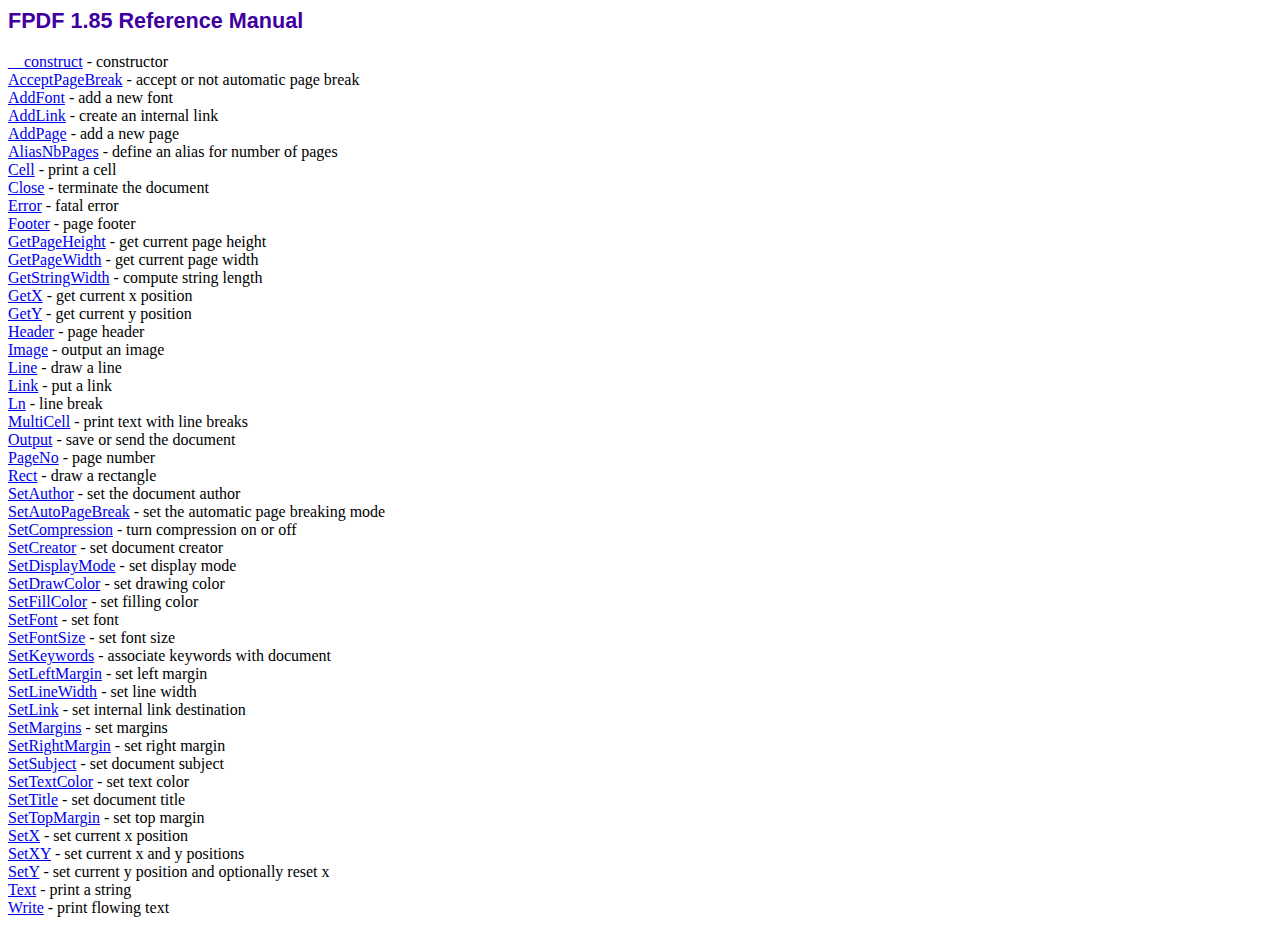
<file: fpdf/doc/index.htm>
<!DOCTYPE html PUBLIC "-//W3C//DTD HTML 4.01 Transitional//EN">
<html>
<head>
<meta http-equiv="Content-Type" content="text/html; charset=ISO-8859-1">
<title>FPDF 1.85 Reference Manual</title>
<link type="text/css" rel="stylesheet" href="../fpdf.css">
</head>
<body>
<h1>FPDF 1.85 Reference Manual</h1>
<a href="__construct.htm">__construct</a> - constructor<br>
<a href="acceptpagebreak.htm">AcceptPageBreak</a> - accept or not automatic page break<br>
<a href="addfont.htm">AddFont</a> - add a new font<br>
<a href="addlink.htm">AddLink</a> - create an internal link<br>
<a href="addpage.htm">AddPage</a> - add a new page<br>
<a href="aliasnbpages.htm">AliasNbPages</a> - define an alias for number of pages<br>
<a href="cell.htm">Cell</a> - print a cell<br>
<a href="close.htm">Close</a> - terminate the document<br>
<a href="error.htm">Error</a> - fatal error<br>
<a href="footer.htm">Footer</a> - page footer<br>
<a href="getpageheight.htm">GetPageHeight</a> - get current page height<br>
<a href="getpagewidth.htm">GetPageWidth</a> - get current page width<br>
<a href="getstringwidth.htm">GetStringWidth</a> - compute string length<br>
<a href="getx.htm">GetX</a> - get current x position<br>
<a href="gety.htm">GetY</a> - get current y position<br>
<a href="header.htm">Header</a> - page header<br>
<a href="image.htm">Image</a> - output an image<br>
<a href="line.htm">Line</a> - draw a line<br>
<a href="link.htm">Link</a> - put a link<br>
<a href="ln.htm">Ln</a> - line break<br>
<a href="multicell.htm">MultiCell</a> - print text with line breaks<br>
<a href="output.htm">Output</a> - save or send the document<br>
<a href="pageno.htm">PageNo</a> - page number<br>
<a href="rect.htm">Rect</a> - draw a rectangle<br>
<a href="setauthor.htm">SetAuthor</a> - set the document author<br>
<a href="setautopagebreak.htm">SetAutoPageBreak</a> - set the automatic page breaking mode<br>
<a href="setcompression.htm">SetCompression</a> - turn compression on or off<br>
<a href="setcreator.htm">SetCreator</a> - set document creator<br>
<a href="setdisplaymode.htm">SetDisplayMode</a> - set display mode<br>
<a href="setdrawcolor.htm">SetDrawColor</a> - set drawing color<br>
<a href="setfillcolor.htm">SetFillColor</a> - set filling color<br>
<a href="setfont.htm">SetFont</a> - set font<br>
<a href="setfontsize.htm">SetFontSize</a> - set font size<br>
<a href="setkeywords.htm">SetKeywords</a> - associate keywords with document<br>
<a href="setleftmargin.htm">SetLeftMargin</a> - set left margin<br>
<a href="setlinewidth.htm">SetLineWidth</a> - set line width<br>
<a href="setlink.htm">SetLink</a> - set internal link destination<br>
<a href="setmargins.htm">SetMargins</a> - set margins<br>
<a href="setrightmargin.htm">SetRightMargin</a> - set right margin<br>
<a href="setsubject.htm">SetSubject</a> - set document subject<br>
<a href="settextcolor.htm">SetTextColor</a> - set text color<br>
<a href="settitle.htm">SetTitle</a> - set document title<br>
<a href="settopmargin.htm">SetTopMargin</a> - set top margin<br>
<a href="setx.htm">SetX</a> - set current x position<br>
<a href="setxy.htm">SetXY</a> - set current x and y positions<br>
<a href="sety.htm">SetY</a> - set current y position and optionally reset x<br>
<a href="text.htm">Text</a> - print a string<br>
<a href="write.htm">Write</a> - print flowing text<br>
</body>
</html>
</file>
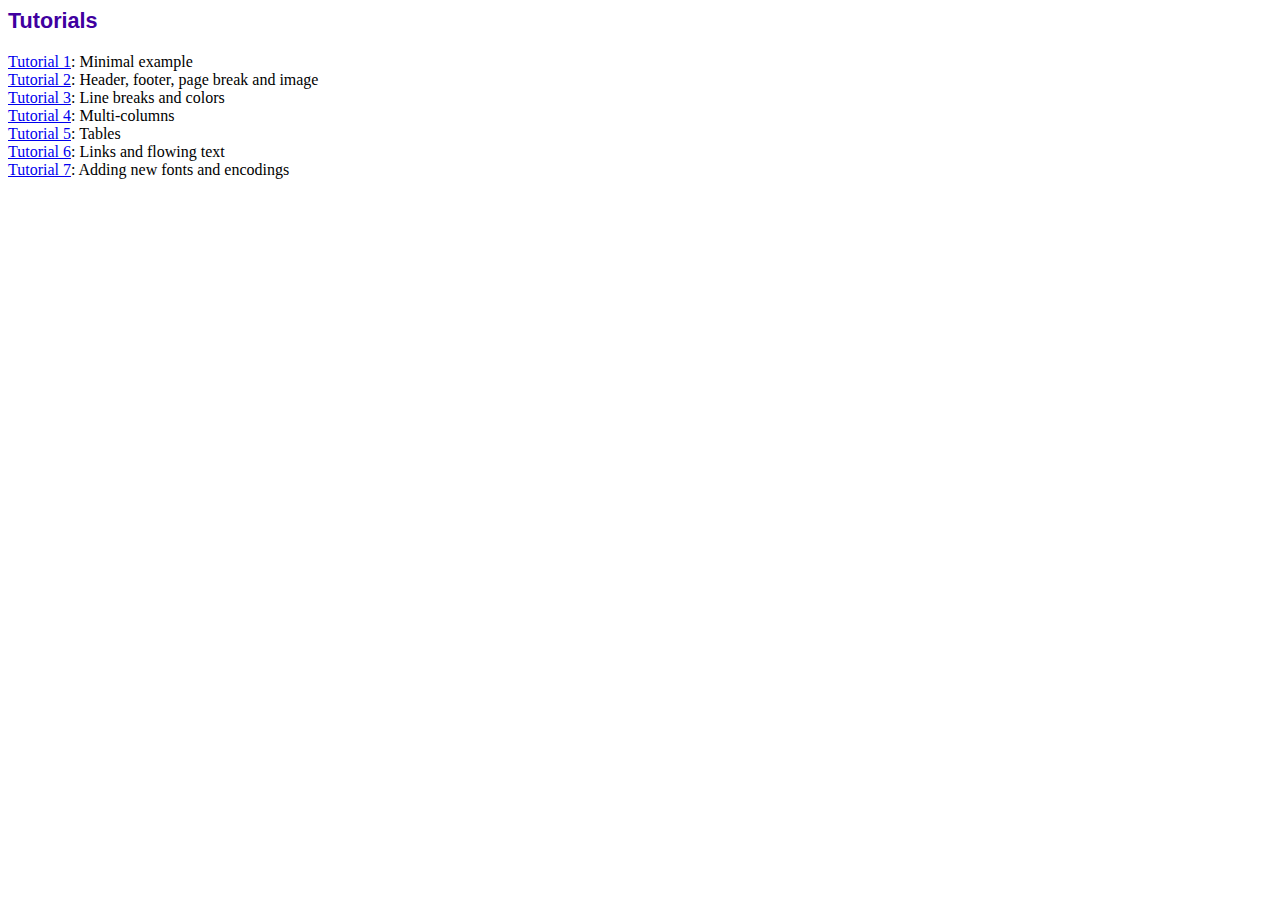
<file: fpdf/tutorial/index.htm>
<!DOCTYPE html PUBLIC "-//W3C//DTD HTML 4.01 Transitional//EN">
<html>
<head>
<meta http-equiv="Content-Type" content="text/html; charset=ISO-8859-1">
<title>Tutorials</title>
<link type="text/css" rel="stylesheet" href="../fpdf.css">
</head>
<body>
<h1>Tutorials</h1>
<ul style="list-style-type:none; margin-left:0; padding-left:0">
<li><a href="tuto1.htm">Tutorial 1</a>: Minimal example</li>
<li><a href="tuto2.htm">Tutorial 2</a>: Header, footer, page break and image</li>
<li><a href="tuto3.htm">Tutorial 3</a>: Line breaks and colors</li>
<li><a href="tuto4.htm">Tutorial 4</a>: Multi-columns</li>
<li><a href="tuto5.htm">Tutorial 5</a>: Tables</li>
<li><a href="tuto6.htm">Tutorial 6</a>: Links and flowing text</li>
<li><a href="tuto7.htm">Tutorial 7</a>: Adding new fonts and encodings</li>
</ul>
</body>
</html>
</file>
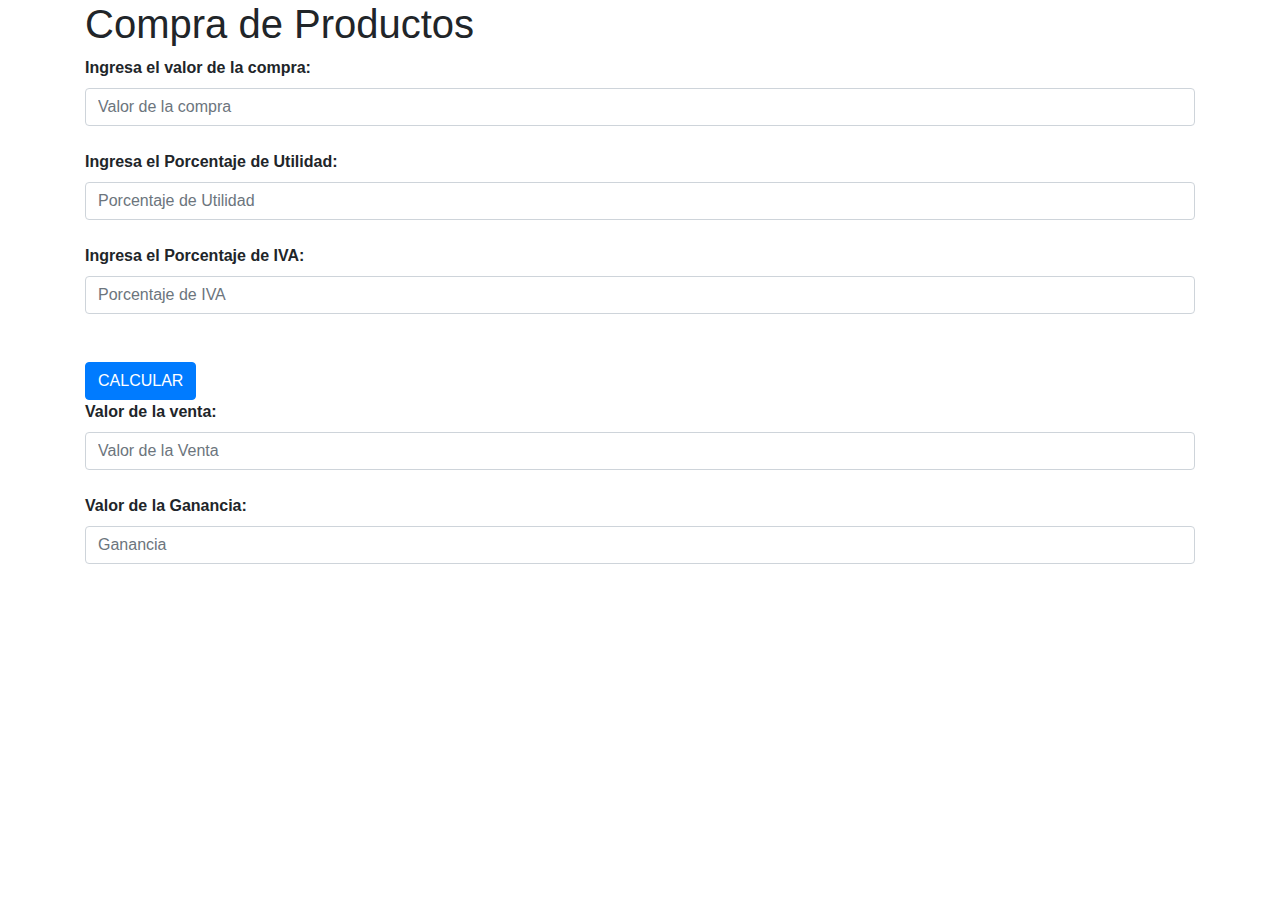
<file: compras.html>
<!DOCTYPE html>
<html lang="es">
<head>
  <title>Compra de Productos</title>
  <meta charset="utf-8">
  <meta name="viewport" content="width=device-width, initial-scale=1">
  <link rel="stylesheet" href="https://maxcdn.bootstrapcdn.com/bootstrap/4.3.1/css/bootstrap.min.css">
  <script src="https://ajax.googleapis.com/ajax/libs/jquery/3.3.1/jquery.min.js"></script>
  <script src="https://cdnjs.cloudflare.com/ajax/libs/popper.js/1.14.7/umd/popper.min.js"></script>
  <script src="https://maxcdn.bootstrapcdn.com/bootstrap/4.3.1/js/bootstrap.min.js"></script>
</head>

<div class="container">
	
	<h1>Compra de Productos</h1>

<script>

function calcular(){
    
    var a = document.cp.a.value;
    var b = document.cp.b.value;
    var c = document.cp.c.value;
    var x = document.cp.d.value;
    var y = document.cp.e.value;

    x=(parseFloat(a)*(parseFloat(b)/100))+(parseFloat(a)*(parseFloat(c)/100))+parseFloat(a);
    document.cp.d.value=x;

	y=parseFloat(a)*(parseFloat(b)/100);
    document.cp.e.value=y;
}
</script> 

<form name="cp" action="script.html" method="POST">
    <div class="form-group">
    	
    <b><label for="valor">Ingresa el valor de la compra:</label></b>
    <input type="text" class="form-control" id="a" placeholder="Valor de la compra" name="a">
    <br>

    <b><label for="porcentaje">Ingresa el Porcentaje de Utilidad:</label></b>
    <input type="text" class="form-control" id="b" placeholder="Porcentaje de Utilidad" name="b">
    <br>

    <b><label for="iva">Ingresa el Porcentaje de IVA:</label></b>
    <input type="text" class="form-control" id="c" placeholder="Porcentaje de IVA" name="c">
    <br><br>

	<input type="Button" name="" value="CALCULAR" onclick="calcular()" class="btn btn-primary">
	<br>

 	<b><label for="resultado">Valor de la venta:</label></b>
 	<input type="text" class="form-control" id="d" name="d" placeholder="Valor de la Venta">
	<br>

	<b><label for="resultado">Valor de la Ganancia:</label></b>
 	<input type="text" class="form-control" id="e" name="e" placeholder="Ganancia">

	</div>
  </form>
</div>
</body>
</html>
</file>
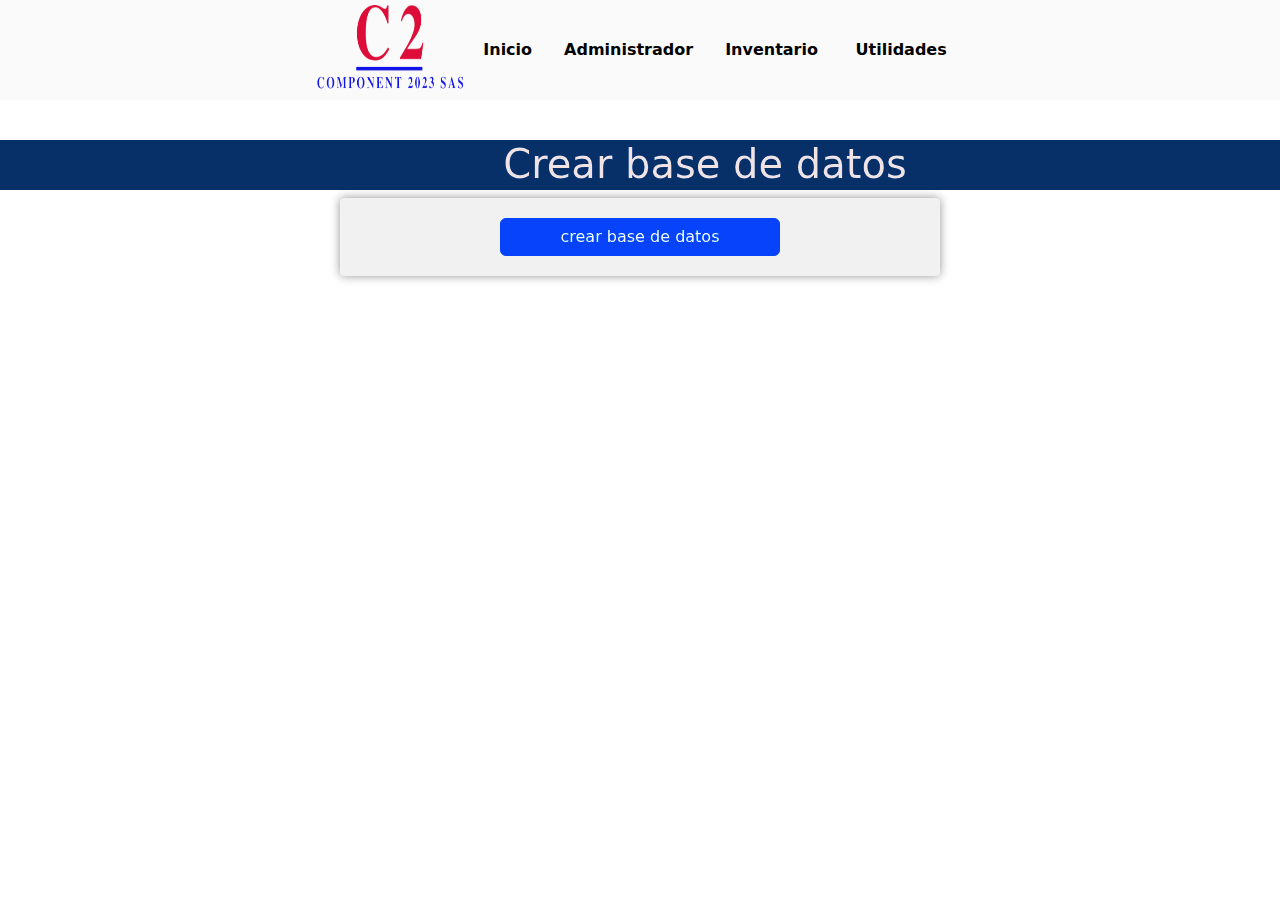
<file: crearBD.html>
<!DOCTYPE html>
<html lang="en">
<head>
    <meta charset="UTF-8">
    <meta name="viewport" content="width=device-width, initial-scale=1.0">
    <title>Crear base de datos</title>
    <link rel="Stylesheet" href="css/bootstrap.css" />
    <link rel="Stylesheet" href="css/estilos.css" />
</head>
<body>
<main id="hero">

     
      <div class="capa"></div>
  
      <nav>
        <ul class="menu">
          <img src="imagenes/logo.png" alt="Bootstrap" width="150" height="100" />

          <li><a href="Index.html"><strong>Inicio</strong></a></li>
    
          <li class="boton3"><a href="administrador.html"><strong>Administrador</strong></a>
            <div class="listadesplegable3">
              <a href="crearBD.php">Crear Base De Datos</a>
              <a href="creartabla.php">Crear Tabla</a>
              <a href="formulario_2.html">Generar reporte PDF</a>
              <a href="formulario_2.html">Generar Backup</a>
            </div>
          </li>
    
          <li class="boton3"><a href="inventario.html"><strong>Inventario</a>
            <div class="listadesplegable3">
              <a href="Consulta.php">Consultar</a>
              <a href="formulario_2.html">Formulario 2</a>
              <a href="formulario_3.html">Formulario 3</a>
              <a href="formulario_4.html">Formulario 4</a>
          </div>
          </li>
          
          <li><a href="utilidades.html"><strong>Utilidades</strong></a></li>


        </ul>
    </nav>
    <br>
    

    </main>
    <h1>Crear base de datos</h1>

<div class="container">

    <form method="POST">
          
    <div class="form-group d-grid gap-2 col-6 mx-auto">
      <a href="crearBD.php"  class="btn btn-primary" value="Crear base de datos">crear base de datos</a> 
    </div>
  </form>
  </div>
</body>
</html>
</file>
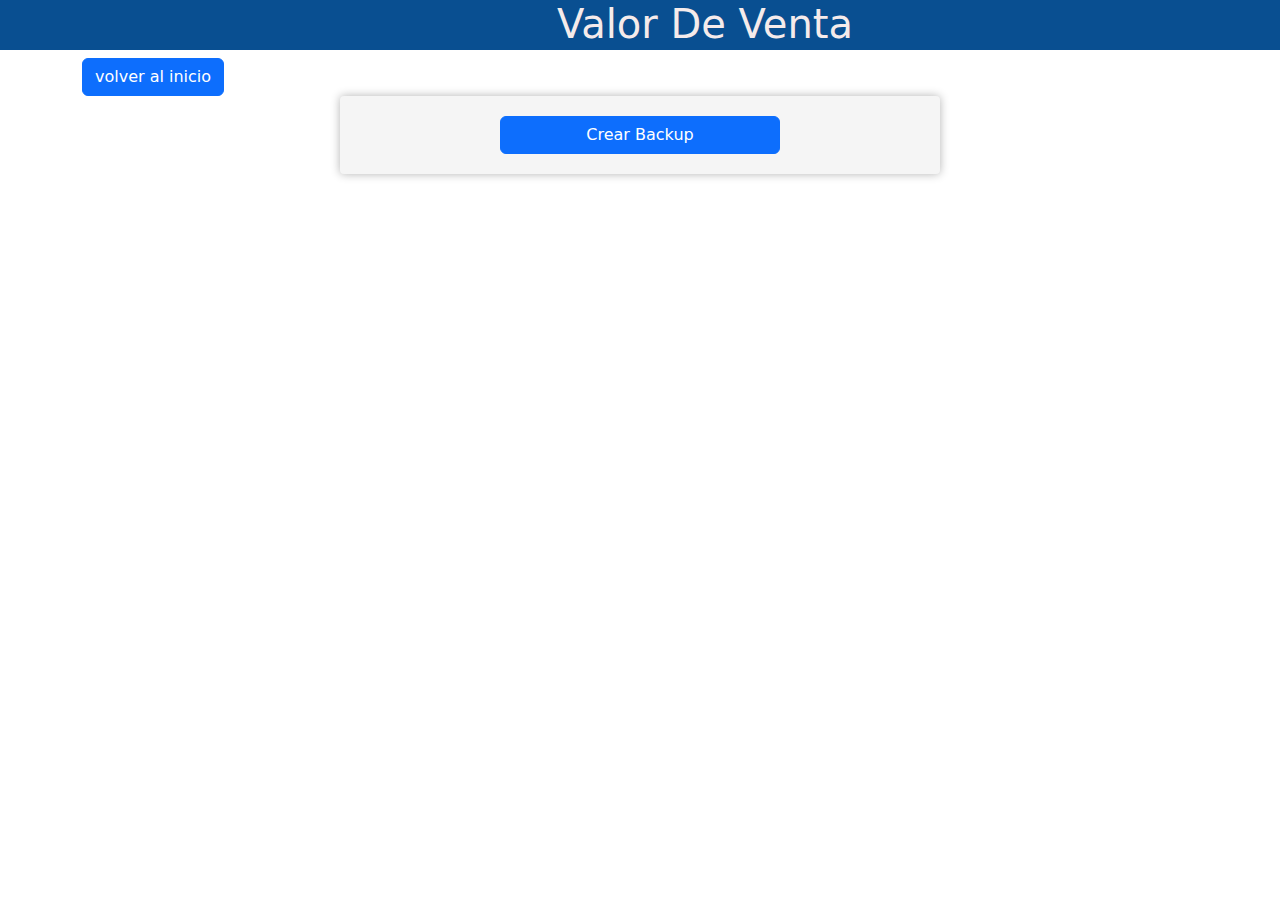
<file: generarBackup.html>
<!DOCTYPE html>
<html lang="es">
<head>
  <title>Generar Backup</title>
  <meta charset="utf-8">
  <meta name="viewport" content="width=device-width, initial-scale=1">
  <link rel="Stylesheet" href="css/bootstrap.css" />
  <link rel="Stylesheet" href="css/estilos.css" />
</head>
<body>
  
 
  <Center><h1>Valor De Venta</h1></Center>
  


  
  
  <div class="container">
    <a href="index.html" class="btn btn-primary">volver al inicio</a>
  <form >
        
  <div class="form-group d-grid gap-2 col-6 mx-auto">
    <a href="generarBackup.php" class="btn btn-primary">Crear Backup</a>
  </div>
</form>
</div>
</body>
</html>
</file>
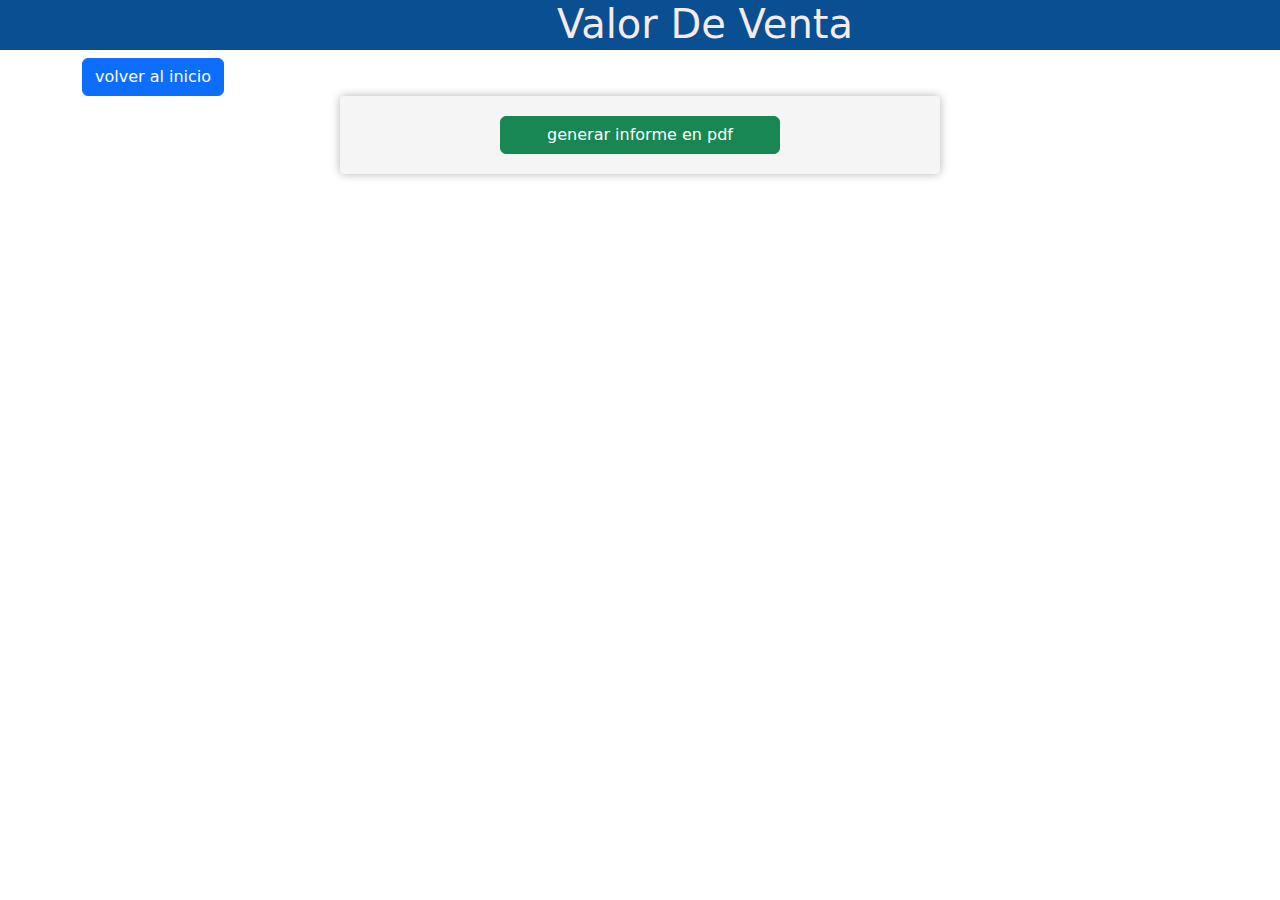
<file: generarPdf.html>
<!DOCTYPE html>
<html lang="es">
<head>
  <title>Fase4</title>
  <meta charset="utf-8">
  <meta name="viewport" content="width=device-width, initial-scale=1">
  <link rel="Stylesheet" href="css/bootstrap.css" />
  <link rel="Stylesheet" href="css/estilos.css" />
</head>
<body>
  
 
  <Center><h1>Valor De Venta</h1></Center>
  


  
  
  <div class="container">
    <a href="index.html" class="btn btn-primary">volver al inicio</a>
  <form >
        
  <div class="form-group d-grid gap-2 col-6 mx-auto">
    <a href="generarPdf.php" class="btn btn-success">generar informe en pdf</a>
  </div>
</form>
</div>
 
</body>
</html>
</file>
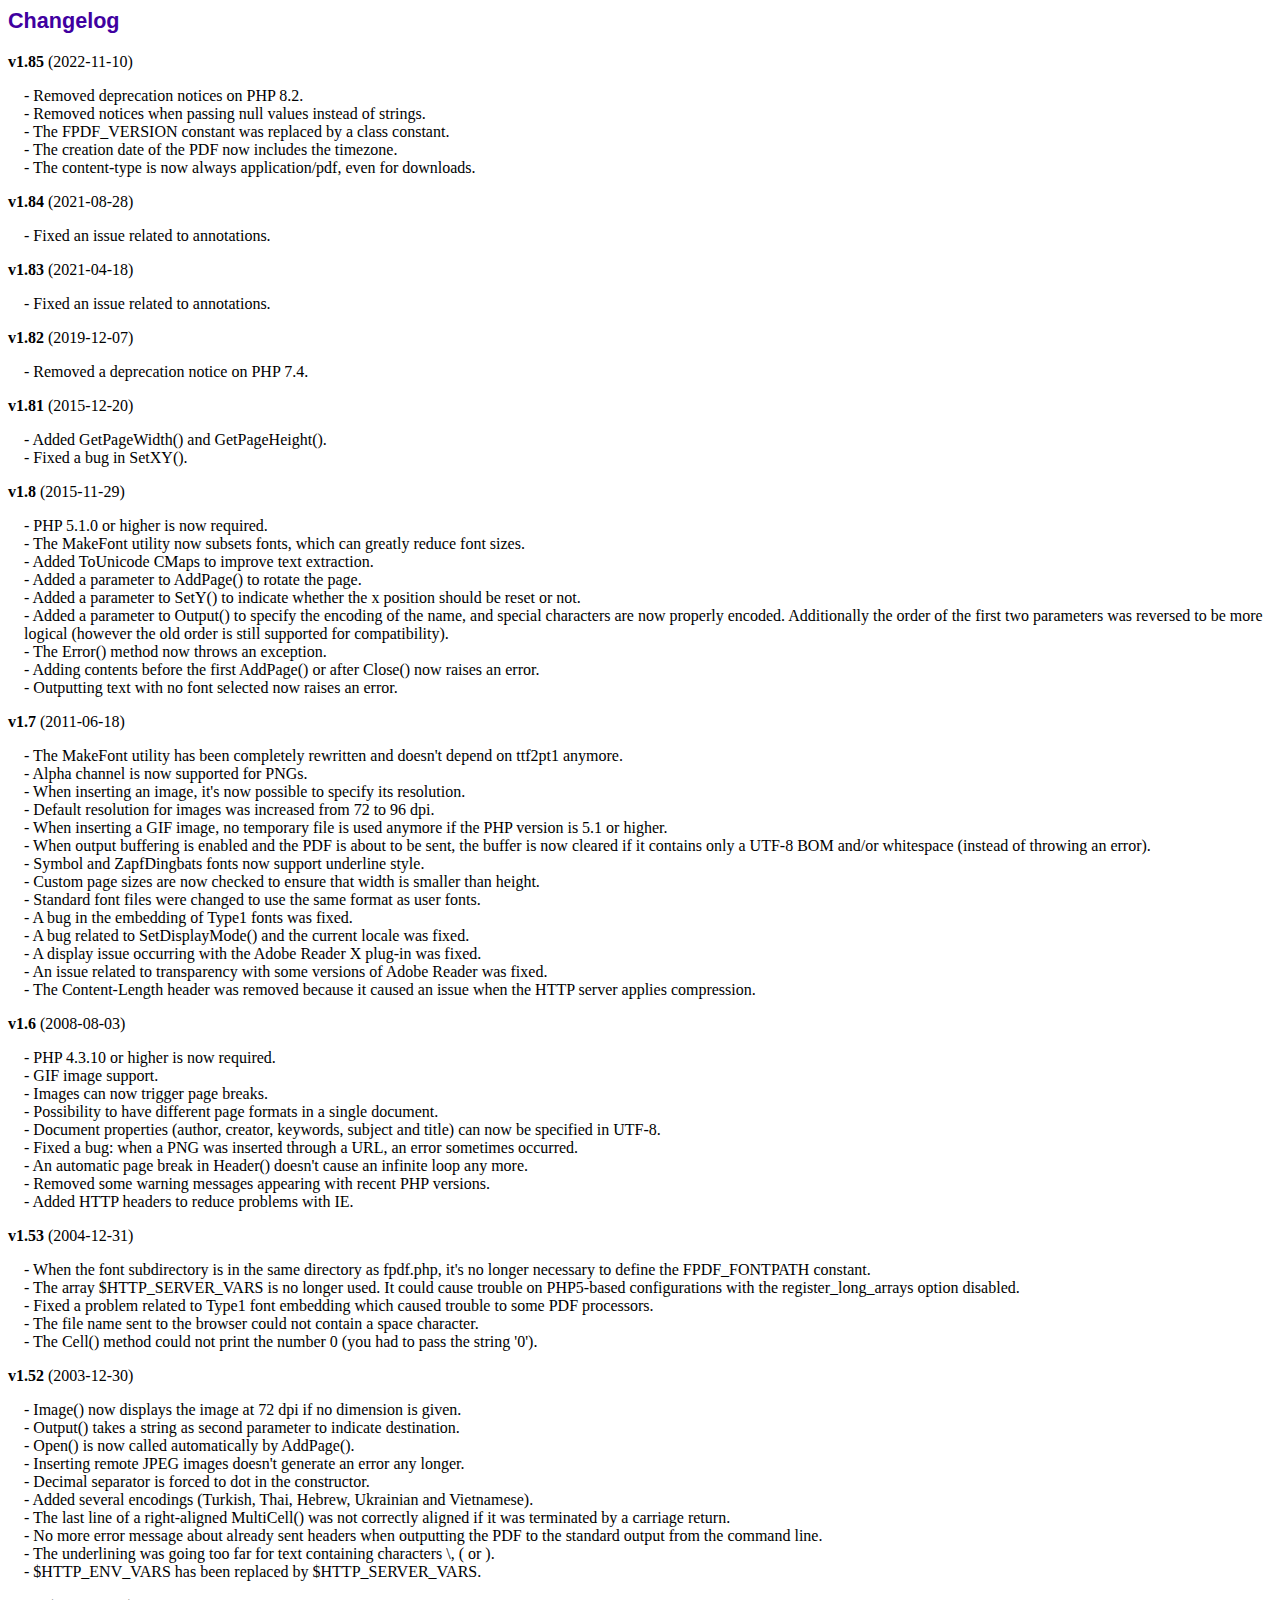
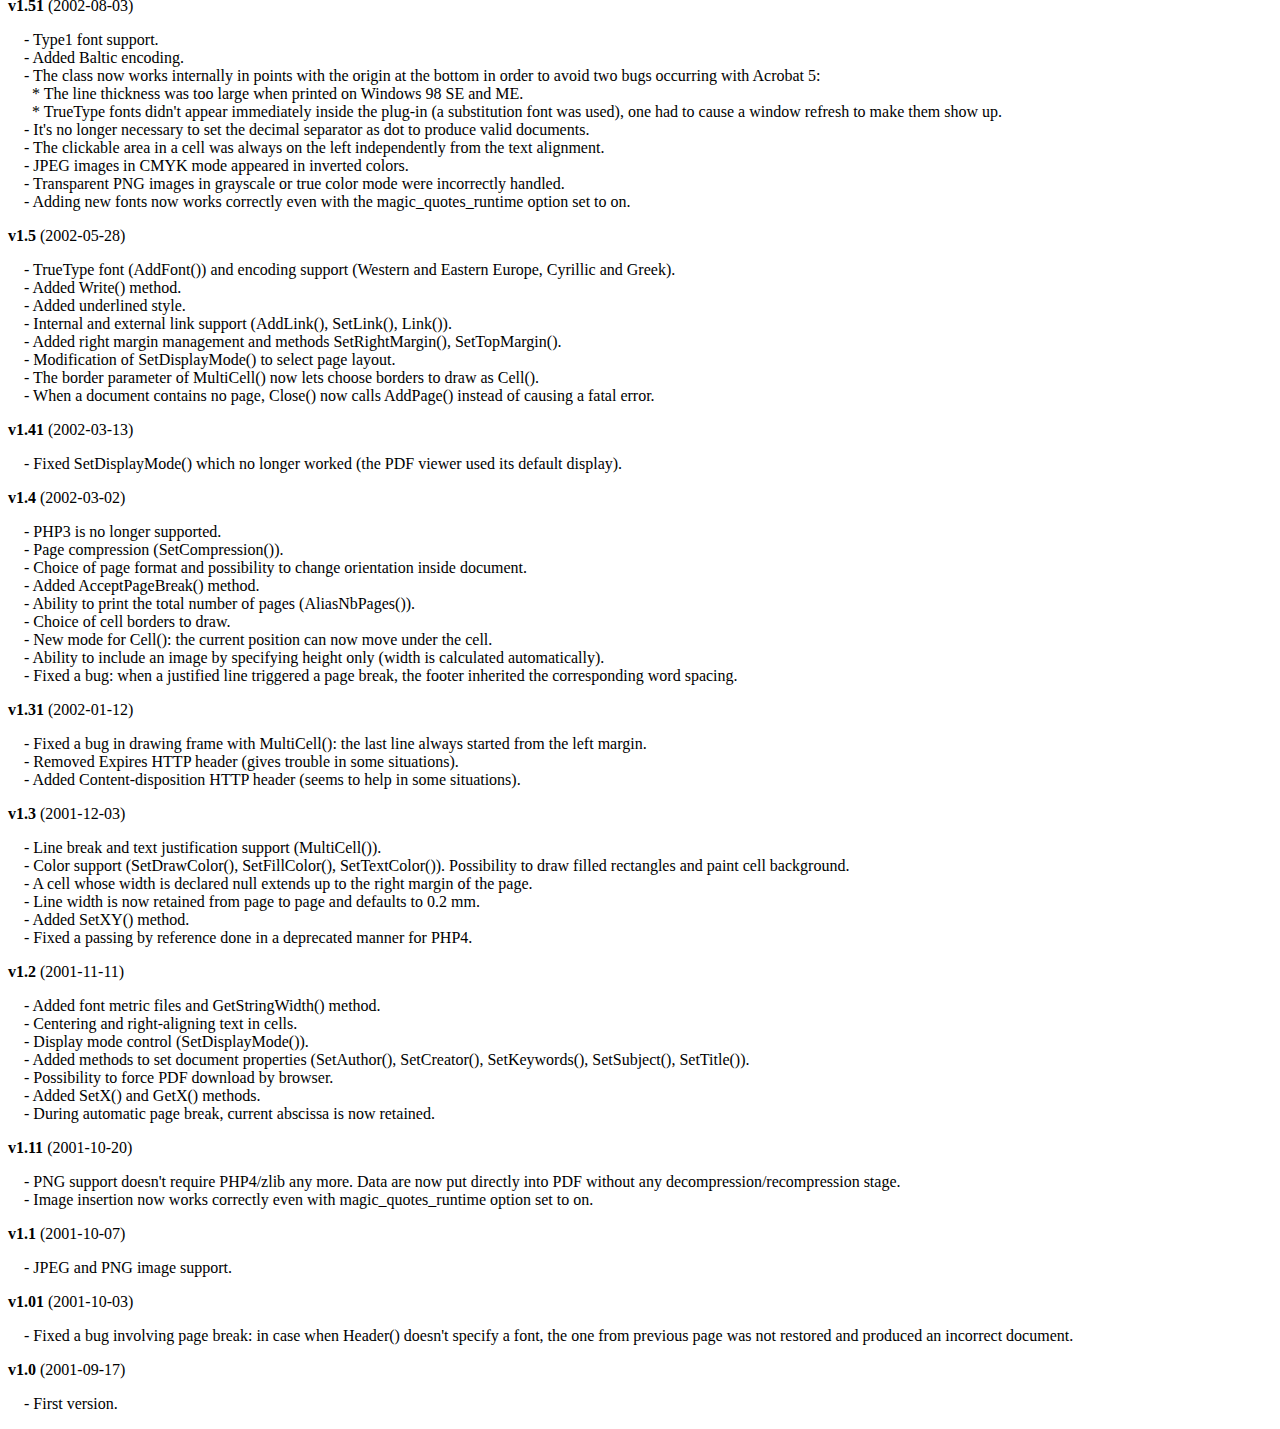
<file: fpdf/changelog.htm>
<!DOCTYPE html PUBLIC "-//W3C//DTD HTML 4.01 Transitional//EN">
<html>
<head>
<meta http-equiv="Content-Type" content="text/html; charset=ISO-8859-1">
<title>Changelog</title>
<link type="text/css" rel="stylesheet" href="fpdf.css">
<style type="text/css">
dd {margin:1em 0 1em 1em}
</style>
</head>
<body>
<h1>Changelog</h1>
<dl>
<dt><strong>v1.85</strong> (2022-11-10)</dt>
<dd>
- Removed deprecation notices on PHP 8.2.<br>
- Removed notices when passing null values instead of strings.<br>
- The FPDF_VERSION constant was replaced by a class constant.<br>
- The creation date of the PDF now includes the timezone.<br>
- The content-type is now always application/pdf, even for downloads.<br>
</dd>
<dt><strong>v1.84</strong> (2021-08-28)</dt>
<dd>
- Fixed an issue related to annotations.<br>
</dd>
<dt><strong>v1.83</strong> (2021-04-18)</dt>
<dd>
- Fixed an issue related to annotations.<br>
</dd>
<dt><strong>v1.82</strong> (2019-12-07)</dt>
<dd>
- Removed a deprecation notice on PHP 7.4.<br>
</dd>
<dt><strong>v1.81</strong> (2015-12-20)</dt>
<dd>
- Added GetPageWidth() and GetPageHeight().<br>
- Fixed a bug in SetXY().<br>
</dd>
<dt><strong>v1.8</strong> (2015-11-29)</dt>
<dd>
- PHP 5.1.0 or higher is now required.<br>
- The MakeFont utility now subsets fonts, which can greatly reduce font sizes.<br>
- Added ToUnicode CMaps to improve text extraction.<br>
- Added a parameter to AddPage() to rotate the page.<br>
- Added a parameter to SetY() to indicate whether the x position should be reset or not.<br>
- Added a parameter to Output() to specify the encoding of the name, and special characters are now properly encoded. Additionally the order of the first two parameters was reversed to be more logical (however the old order is still supported for compatibility).<br>
- The Error() method now throws an exception.<br>
- Adding contents before the first AddPage() or after Close() now raises an error.<br>
- Outputting text with no font selected now raises an error.<br>
</dd>
<dt><strong>v1.7</strong> (2011-06-18)</dt>
<dd>
- The MakeFont utility has been completely rewritten and doesn't depend on ttf2pt1 anymore.<br>
- Alpha channel is now supported for PNGs.<br>
- When inserting an image, it's now possible to specify its resolution.<br>
- Default resolution for images was increased from 72 to 96 dpi.<br>
- When inserting a GIF image, no temporary file is used anymore if the PHP version is 5.1 or higher.<br>
- When output buffering is enabled and the PDF is about to be sent, the buffer is now cleared if it contains only a UTF-8 BOM and/or whitespace (instead of throwing an error).<br>
- Symbol and ZapfDingbats fonts now support underline style.<br>
- Custom page sizes are now checked to ensure that width is smaller than height.<br>
- Standard font files were changed to use the same format as user fonts.<br>
- A bug in the embedding of Type1 fonts was fixed.<br>
- A bug related to SetDisplayMode() and the current locale was fixed.<br>
- A display issue occurring with the Adobe Reader X plug-in was fixed.<br>
- An issue related to transparency with some versions of Adobe Reader was fixed.<br>
- The Content-Length header was removed because it caused an issue when the HTTP server applies compression.<br>
</dd>
<dt><strong>v1.6</strong> (2008-08-03)</dt>
<dd>
- PHP 4.3.10 or higher is now required.<br>
- GIF image support.<br>
- Images can now trigger page breaks.<br>
- Possibility to have different page formats in a single document.<br>
- Document properties (author, creator, keywords, subject and title) can now be specified in UTF-8.<br>
- Fixed a bug: when a PNG was inserted through a URL, an error sometimes occurred.<br>
- An automatic page break in Header() doesn't cause an infinite loop any more.<br>
- Removed some warning messages appearing with recent PHP versions.<br>
- Added HTTP headers to reduce problems with IE.<br>
</dd>
<dt><strong>v1.53</strong> (2004-12-31)</dt>
<dd>
- When the font subdirectory is in the same directory as fpdf.php, it's no longer necessary to define the FPDF_FONTPATH constant.<br>
- The array $HTTP_SERVER_VARS is no longer used. It could cause trouble on PHP5-based configurations with the register_long_arrays option disabled.<br>
- Fixed a problem related to Type1 font embedding which caused trouble to some PDF processors.<br>
- The file name sent to the browser could not contain a space character.<br>
- The Cell() method could not print the number 0 (you had to pass the string '0').<br>
</dd>
<dt><strong>v1.52</strong> (2003-12-30)</dt>
<dd>
- Image() now displays the image at 72 dpi if no dimension is given.<br>
- Output() takes a string as second parameter to indicate destination.<br>
- Open() is now called automatically by AddPage().<br>
- Inserting remote JPEG images doesn't generate an error any longer.<br>
- Decimal separator is forced to dot in the constructor.<br>
- Added several encodings (Turkish, Thai, Hebrew, Ukrainian and Vietnamese).<br>
- The last line of a right-aligned MultiCell() was not correctly aligned if it was terminated by a carriage return.<br>
- No more error message about already sent headers when outputting the PDF to the standard output from the command line.<br>
- The underlining was going too far for text containing characters \, ( or ).<br>
- $HTTP_ENV_VARS has been replaced by $HTTP_SERVER_VARS.<br>
</dd>
<dt><strong>v1.51</strong> (2002-08-03)</dt>
<dd>
- Type1 font support.<br>
- Added Baltic encoding.<br>
- The class now works internally in points with the origin at the bottom in order to avoid two bugs occurring with Acrobat 5:<br>&nbsp;&nbsp;* The line thickness was too large when printed on Windows 98 SE and ME.<br>&nbsp;&nbsp;* TrueType fonts didn't appear immediately inside the plug-in (a substitution font was used), one had to cause a window refresh to make them show up.<br>
- It's no longer necessary to set the decimal separator as dot to produce valid documents.<br>
- The clickable area in a cell was always on the left independently from the text alignment.<br>
- JPEG images in CMYK mode appeared in inverted colors.<br>
- Transparent PNG images in grayscale or true color mode were incorrectly handled.<br>
- Adding new fonts now works correctly even with the magic_quotes_runtime option set to on.<br>
</dd>
<dt><strong>v1.5</strong> (2002-05-28)</dt>
<dd>
- TrueType font (AddFont()) and encoding support (Western and Eastern Europe, Cyrillic and Greek).<br>
- Added Write() method.<br>
- Added underlined style.<br>
- Internal and external link support (AddLink(), SetLink(), Link()).<br>
- Added right margin management and methods SetRightMargin(), SetTopMargin().<br>
- Modification of SetDisplayMode() to select page layout.<br>
- The border parameter of MultiCell() now lets choose borders to draw as Cell().<br>
- When a document contains no page, Close() now calls AddPage() instead of causing a fatal error.<br>
</dd>
<dt><strong>v1.41</strong> (2002-03-13)</dt>
<dd>
- Fixed SetDisplayMode() which no longer worked (the PDF viewer used its default display).<br>
</dd>
<dt><strong>v1.4</strong> (2002-03-02)</dt>
<dd>
- PHP3 is no longer supported.<br>
- Page compression (SetCompression()).<br>
- Choice of page format and possibility to change orientation inside document.<br>
- Added AcceptPageBreak() method.<br>
- Ability to print the total number of pages (AliasNbPages()).<br>
- Choice of cell borders to draw.<br>
- New mode for Cell(): the current position can now move under the cell.<br>
- Ability to include an image by specifying height only (width is calculated automatically).<br>
- Fixed a bug: when a justified line triggered a page break, the footer inherited the corresponding word spacing.<br>
</dd>
<dt><strong>v1.31</strong> (2002-01-12)</dt>
<dd>
- Fixed a bug in drawing frame with MultiCell(): the last line always started from the left margin.<br>
- Removed Expires HTTP header (gives trouble in some situations).<br>
- Added Content-disposition HTTP header (seems to help in some situations).<br>
</dd>
<dt><strong>v1.3</strong> (2001-12-03)</dt>
<dd>
- Line break and text justification support (MultiCell()).<br>
- Color support (SetDrawColor(), SetFillColor(), SetTextColor()). Possibility to draw filled rectangles and paint cell background.<br>
- A cell whose width is declared null extends up to the right margin of the page.<br>
- Line width is now retained from page to page and defaults to 0.2 mm.<br>
- Added SetXY() method.<br>
- Fixed a passing by reference done in a deprecated manner for PHP4.<br>
</dd>
<dt><strong>v1.2</strong> (2001-11-11)</dt>
<dd>
- Added font metric files and GetStringWidth() method.<br>
- Centering and right-aligning text in cells.<br>
- Display mode control (SetDisplayMode()).<br>
- Added methods to set document properties (SetAuthor(), SetCreator(), SetKeywords(), SetSubject(), SetTitle()).<br>
- Possibility to force PDF download by browser.<br>
- Added SetX() and GetX() methods.<br>
- During automatic page break, current abscissa is now retained.<br>
</dd>
<dt><strong>v1.11</strong> (2001-10-20)</dt>
<dd>
- PNG support doesn't require PHP4/zlib any more. Data are now put directly into PDF without any decompression/recompression stage.<br>
- Image insertion now works correctly even with magic_quotes_runtime option set to on.<br>
</dd>
<dt><strong>v1.1</strong> (2001-10-07)</dt>
<dd>
- JPEG and PNG image support.<br>
</dd>
<dt><strong>v1.01</strong> (2001-10-03)</dt>
<dd>
- Fixed a bug involving page break: in case when Header() doesn't specify a font, the one from previous page was not restored and produced an incorrect document.<br>
</dd>
<dt><strong>v1.0</strong> (2001-09-17)</dt>
<dd>
- First version.<br>
</dd>
</dl>
</body>
</html>
</file>
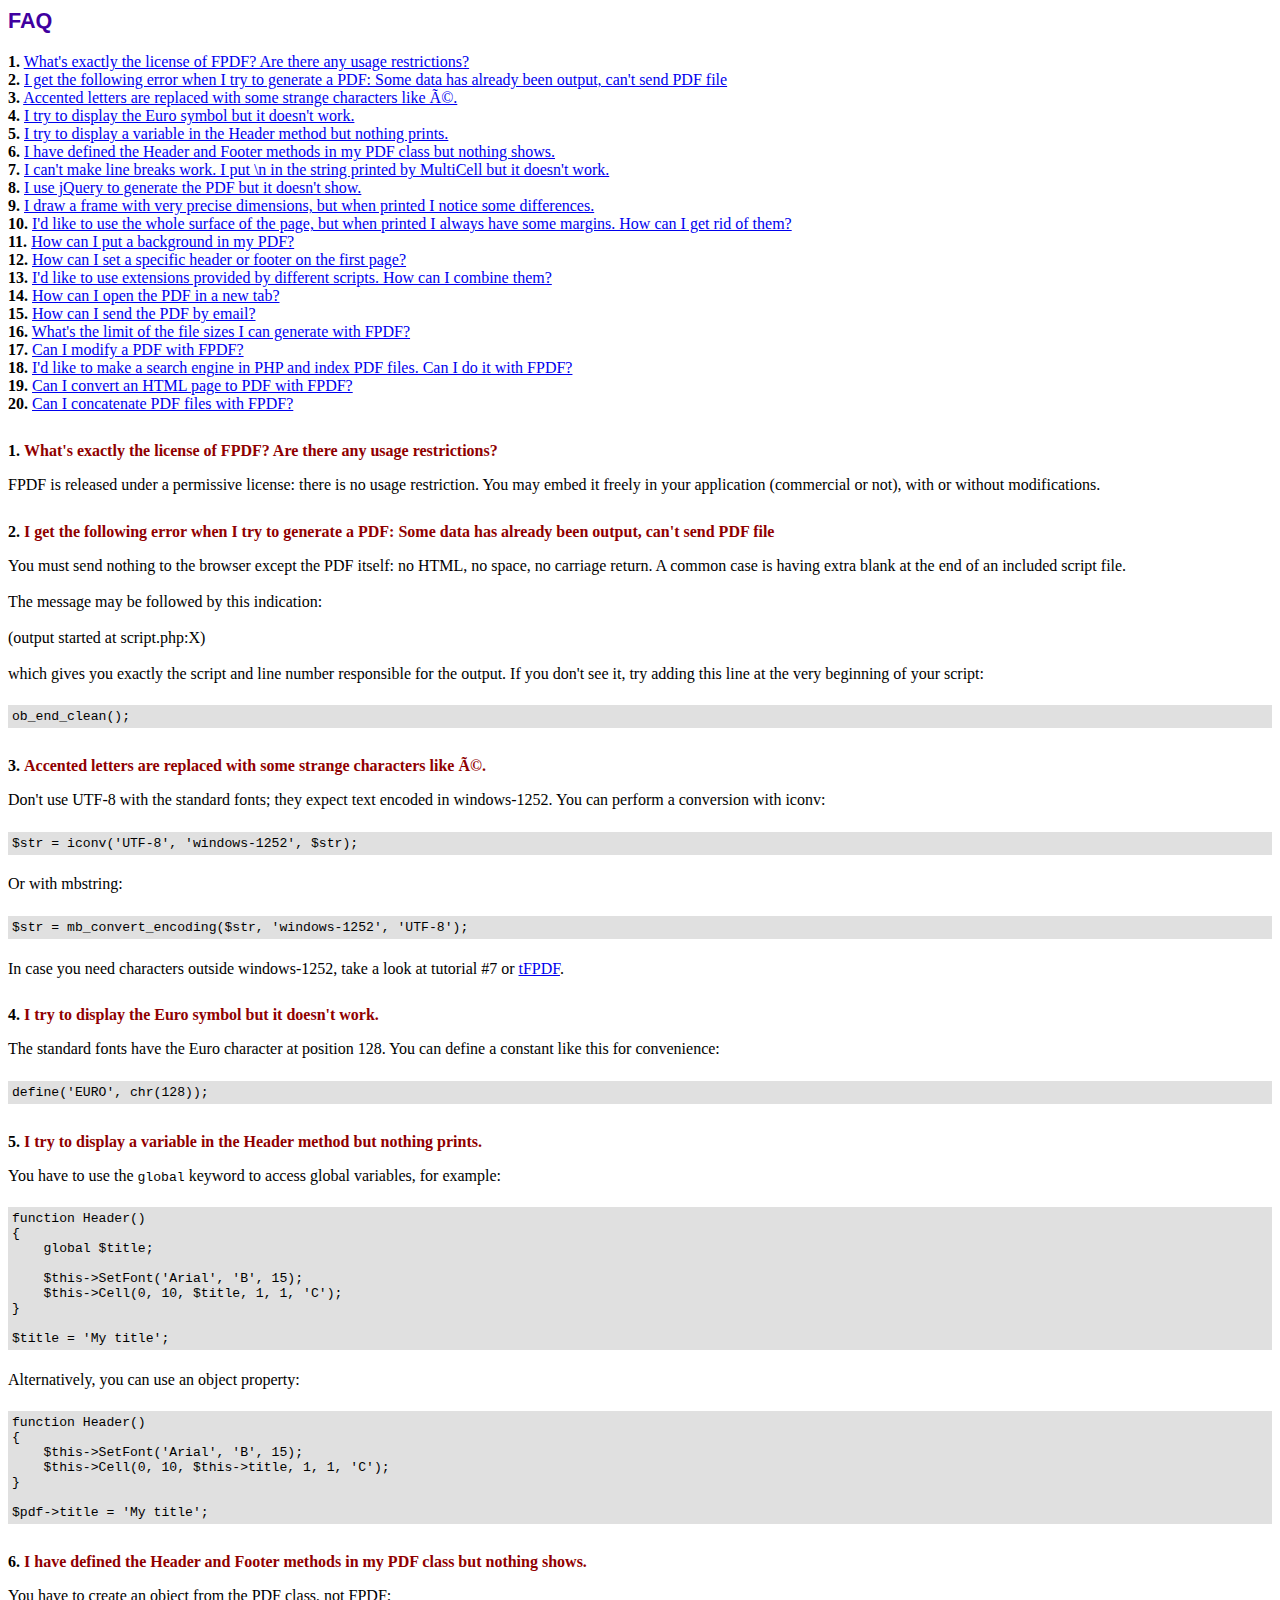
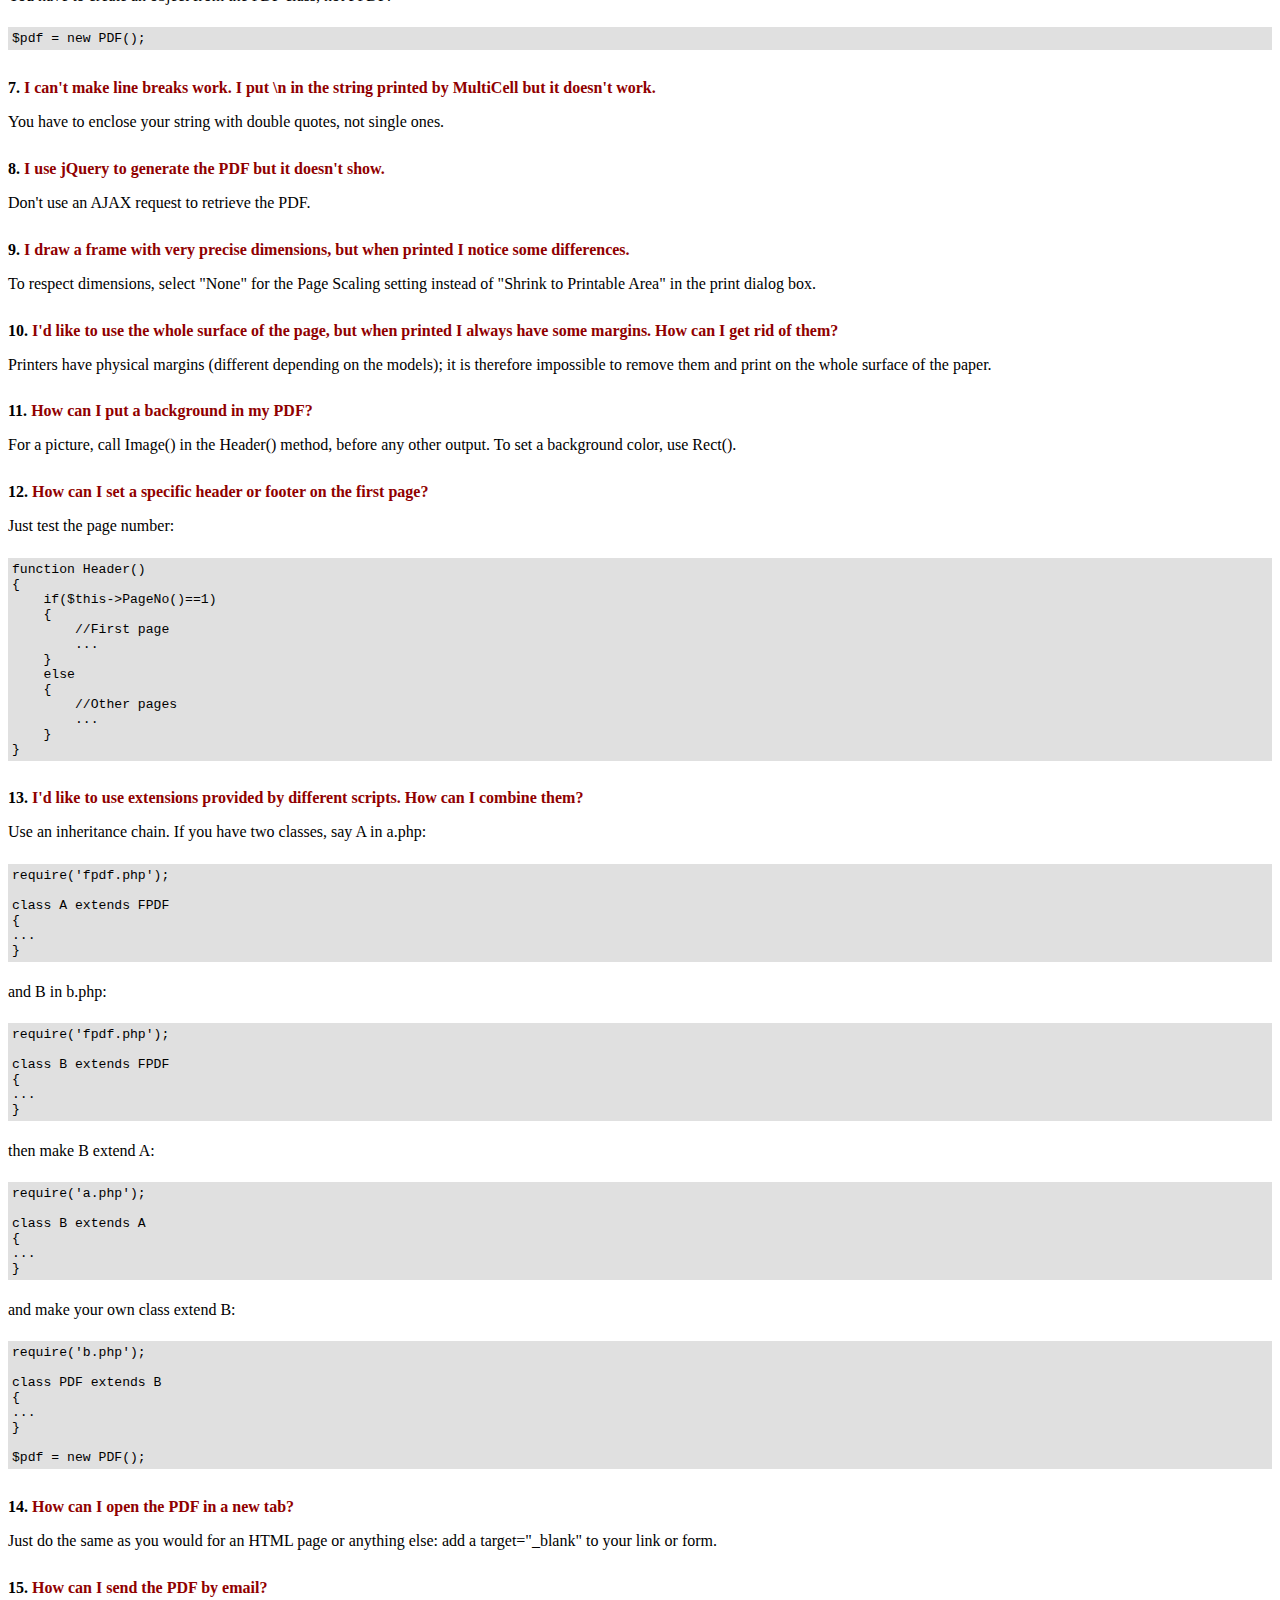
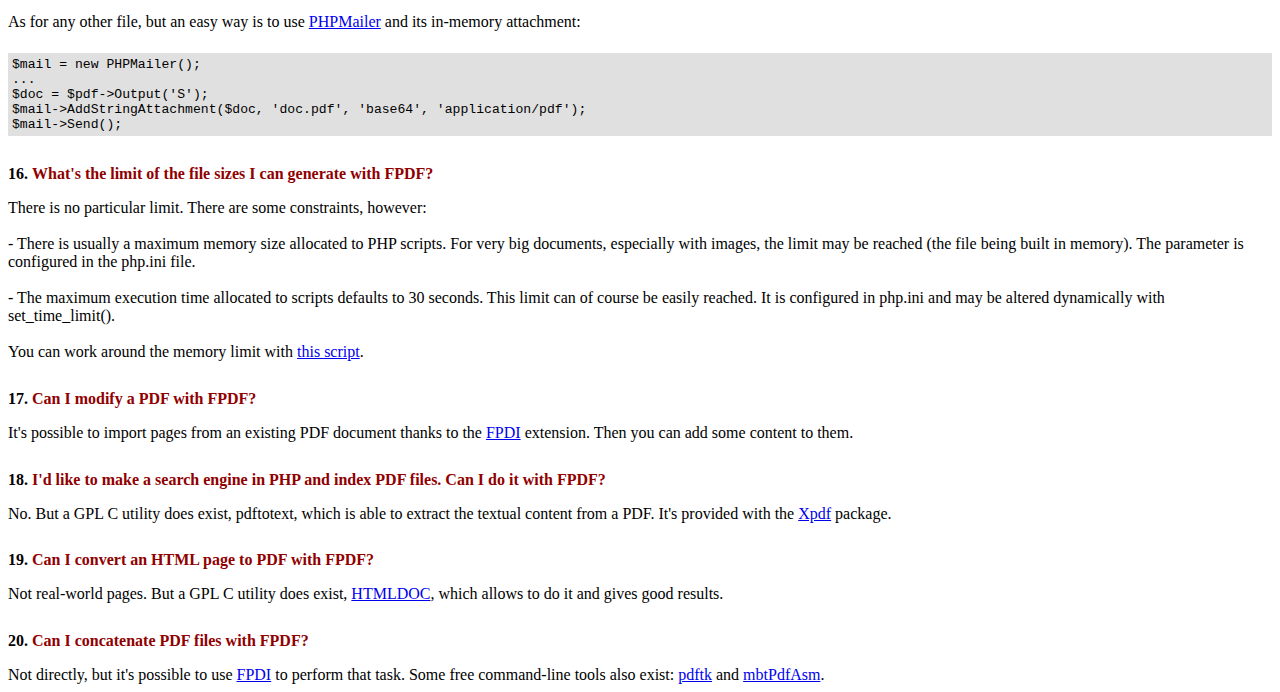
<file: fpdf/FAQ.htm>
<!DOCTYPE html PUBLIC "-//W3C//DTD HTML 4.01 Transitional//EN">
<html>
<head>
<meta http-equiv="Content-Type" content="text/html; charset=ISO-8859-1">
<title>FAQ</title>
<link type="text/css" rel="stylesheet" href="fpdf.css">
<style type="text/css">
ul {list-style-type:none; margin:0; padding:0}
ul#answers li {margin-top:1.8em}
.question {font-weight:bold; color:#900000}
</style>
</head>
<body>
<h1>FAQ</h1>
<ul>
<li><b>1.</b> <a href='#q1'>What's exactly the license of FPDF? Are there any usage restrictions?</a></li>
<li><b>2.</b> <a href='#q2'>I get the following error when I try to generate a PDF: Some data has already been output, can't send PDF file</a></li>
<li><b>3.</b> <a href='#q3'>Accented letters are replaced with some strange characters like é.</a></li>
<li><b>4.</b> <a href='#q4'>I try to display the Euro symbol but it doesn't work.</a></li>
<li><b>5.</b> <a href='#q5'>I try to display a variable in the Header method but nothing prints.</a></li>
<li><b>6.</b> <a href='#q6'>I have defined the Header and Footer methods in my PDF class but nothing shows.</a></li>
<li><b>7.</b> <a href='#q7'>I can't make line breaks work. I put \n in the string printed by MultiCell but it doesn't work.</a></li>
<li><b>8.</b> <a href='#q8'>I use jQuery to generate the PDF but it doesn't show.</a></li>
<li><b>9.</b> <a href='#q9'>I draw a frame with very precise dimensions, but when printed I notice some differences.</a></li>
<li><b>10.</b> <a href='#q10'>I'd like to use the whole surface of the page, but when printed I always have some margins. How can I get rid of them?</a></li>
<li><b>11.</b> <a href='#q11'>How can I put a background in my PDF?</a></li>
<li><b>12.</b> <a href='#q12'>How can I set a specific header or footer on the first page?</a></li>
<li><b>13.</b> <a href='#q13'>I'd like to use extensions provided by different scripts. How can I combine them?</a></li>
<li><b>14.</b> <a href='#q14'>How can I open the PDF in a new tab?</a></li>
<li><b>15.</b> <a href='#q15'>How can I send the PDF by email?</a></li>
<li><b>16.</b> <a href='#q16'>What's the limit of the file sizes I can generate with FPDF?</a></li>
<li><b>17.</b> <a href='#q17'>Can I modify a PDF with FPDF?</a></li>
<li><b>18.</b> <a href='#q18'>I'd like to make a search engine in PHP and index PDF files. Can I do it with FPDF?</a></li>
<li><b>19.</b> <a href='#q19'>Can I convert an HTML page to PDF with FPDF?</a></li>
<li><b>20.</b> <a href='#q20'>Can I concatenate PDF files with FPDF?</a></li>
</ul>

<ul id='answers'>
<li id='q1'>
<p><b>1.</b> <span class='question'>What's exactly the license of FPDF? Are there any usage restrictions?</span></p>
FPDF is released under a permissive license: there is no usage restriction. You may embed it
freely in your application (commercial or not), with or without modifications.
</li>

<li id='q2'>
<p><b>2.</b> <span class='question'>I get the following error when I try to generate a PDF: Some data has already been output, can't send PDF file</span></p>
You must send nothing to the browser except the PDF itself: no HTML, no space, no carriage return. A common
case is having extra blank at the end of an included script file.<br>
<br>
The message may be followed by this indication:<br>
<br>
(output started at script.php:X)<br>
<br>
which gives you exactly the script and line number responsible for the output. If you don't see it,
try adding this line at the very beginning of your script:
<div class="doc-source">
<pre><code>ob_end_clean();</code></pre>
</div>
</li>

<li id='q3'>
<p><b>3.</b> <span class='question'>Accented letters are replaced with some strange characters like é.</span></p>
Don't use UTF-8 with the standard fonts; they expect text encoded in windows-1252.
You can perform a conversion with iconv:
<div class="doc-source">
<pre><code>$str = iconv('UTF-8', 'windows-1252', $str);</code></pre>
</div>
Or with mbstring:
<div class="doc-source">
<pre><code>$str = mb_convert_encoding($str, 'windows-1252', 'UTF-8');</code></pre>
</div>
In case you need characters outside windows-1252, take a look at tutorial #7 or
<a href="http://www.fpdf.org/?go=script&amp;id=92" target="_blank">tFPDF</a>.
</li>

<li id='q4'>
<p><b>4.</b> <span class='question'>I try to display the Euro symbol but it doesn't work.</span></p>
The standard fonts have the Euro character at position 128. You can define a constant like this
for convenience:
<div class="doc-source">
<pre><code>define('EURO', chr(128));</code></pre>
</div>
</li>

<li id='q5'>
<p><b>5.</b> <span class='question'>I try to display a variable in the Header method but nothing prints.</span></p>
You have to use the <code>global</code> keyword to access global variables, for example:
<div class="doc-source">
<pre><code>function Header()
{
    global $title;

    $this-&gt;SetFont('Arial', 'B', 15);
    $this-&gt;Cell(0, 10, $title, 1, 1, 'C');
}

$title = 'My title';</code></pre>
</div>
Alternatively, you can use an object property:
<div class="doc-source">
<pre><code>function Header()
{
    $this-&gt;SetFont('Arial', 'B', 15);
    $this-&gt;Cell(0, 10, $this-&gt;title, 1, 1, 'C');
}

$pdf-&gt;title = 'My title';</code></pre>
</div>
</li>

<li id='q6'>
<p><b>6.</b> <span class='question'>I have defined the Header and Footer methods in my PDF class but nothing shows.</span></p>
You have to create an object from the PDF class, not FPDF:
<div class="doc-source">
<pre><code>$pdf = new PDF();</code></pre>
</div>
</li>

<li id='q7'>
<p><b>7.</b> <span class='question'>I can't make line breaks work. I put \n in the string printed by MultiCell but it doesn't work.</span></p>
You have to enclose your string with double quotes, not single ones.
</li>

<li id='q8'>
<p><b>8.</b> <span class='question'>I use jQuery to generate the PDF but it doesn't show.</span></p>
Don't use an AJAX request to retrieve the PDF.
</li>

<li id='q9'>
<p><b>9.</b> <span class='question'>I draw a frame with very precise dimensions, but when printed I notice some differences.</span></p>
To respect dimensions, select "None" for the Page Scaling setting instead of "Shrink to Printable Area" in the print dialog box.
</li>

<li id='q10'>
<p><b>10.</b> <span class='question'>I'd like to use the whole surface of the page, but when printed I always have some margins. How can I get rid of them?</span></p>
Printers have physical margins (different depending on the models); it is therefore impossible to remove
them and print on the whole surface of the paper.
</li>

<li id='q11'>
<p><b>11.</b> <span class='question'>How can I put a background in my PDF?</span></p>
For a picture, call Image() in the Header() method, before any other output. To set a background color, use Rect().
</li>

<li id='q12'>
<p><b>12.</b> <span class='question'>How can I set a specific header or footer on the first page?</span></p>
Just test the page number:
<div class="doc-source">
<pre><code>function Header()
{
    if($this-&gt;PageNo()==1)
    {
        //First page
        ...
    }
    else
    {
        //Other pages
        ...
    }
}</code></pre>
</div>
</li>

<li id='q13'>
<p><b>13.</b> <span class='question'>I'd like to use extensions provided by different scripts. How can I combine them?</span></p>
Use an inheritance chain. If you have two classes, say A in a.php:
<div class="doc-source">
<pre><code>require('fpdf.php');

class A extends FPDF
{
...
}</code></pre>
</div>
and B in b.php:
<div class="doc-source">
<pre><code>require('fpdf.php');

class B extends FPDF
{
...
}</code></pre>
</div>
then make B extend A:
<div class="doc-source">
<pre><code>require('a.php');

class B extends A
{
...
}</code></pre>
</div>
and make your own class extend B:
<div class="doc-source">
<pre><code>require('b.php');

class PDF extends B
{
...
}

$pdf = new PDF();</code></pre>
</div>
</li>

<li id='q14'>
<p><b>14.</b> <span class='question'>How can I open the PDF in a new tab?</span></p>
Just do the same as you would for an HTML page or anything else: add a target="_blank" to your link or form.
</li>

<li id='q15'>
<p><b>15.</b> <span class='question'>How can I send the PDF by email?</span></p>
As for any other file, but an easy way is to use <a href="https://github.com/PHPMailer/PHPMailer" target="_blank">PHPMailer</a> and
its in-memory attachment:
<div class="doc-source">
<pre><code>$mail = new PHPMailer();
...
$doc = $pdf-&gt;Output('S');
$mail-&gt;AddStringAttachment($doc, 'doc.pdf', 'base64', 'application/pdf');
$mail-&gt;Send();</code></pre>
</div>
</li>

<li id='q16'>
<p><b>16.</b> <span class='question'>What's the limit of the file sizes I can generate with FPDF?</span></p>
There is no particular limit. There are some constraints, however:
<br>
<br>
- There is usually a maximum memory size allocated to PHP scripts. For very big documents,
especially with images, the limit may be reached (the file being built in memory). The
parameter is configured in the php.ini file.
<br>
<br>
- The maximum execution time allocated to scripts defaults to 30 seconds. This limit can of course
be easily reached. It is configured in php.ini and may be altered dynamically with set_time_limit().
<br>
<br>
You can work around the memory limit with <a href="http://www.fpdf.org/?go=script&amp;id=76" target="_blank">this script</a>.
</li>

<li id='q17'>
<p><b>17.</b> <span class='question'>Can I modify a PDF with FPDF?</span></p>
It's possible to import pages from an existing PDF document thanks to the
<a href="https://www.setasign.com/products/fpdi/about/" target="_blank">FPDI</a> extension.
Then you can add some content to them.
</li>

<li id='q18'>
<p><b>18.</b> <span class='question'>I'd like to make a search engine in PHP and index PDF files. Can I do it with FPDF?</span></p>
No. But a GPL C utility does exist, pdftotext, which is able to extract the textual content from a PDF.
It's provided with the <a href="https://www.xpdfreader.com" target="_blank">Xpdf</a> package.
</li>

<li id='q19'>
<p><b>19.</b> <span class='question'>Can I convert an HTML page to PDF with FPDF?</span></p>
Not real-world pages. But a GPL C utility does exist, <a href="https://www.msweet.org/htmldoc/" target="_blank">HTMLDOC</a>,
which allows to do it and gives good results.
</li>

<li id='q20'>
<p><b>20.</b> <span class='question'>Can I concatenate PDF files with FPDF?</span></p>
Not directly, but it's possible to use <a href="https://www.setasign.com/products/fpdi/demos/concatenate-fake/" target="_blank">FPDI</a>
to perform that task. Some free command-line tools also exist:
<a href="https://www.pdflabs.com/tools/pdftk-the-pdf-toolkit/" target="_blank">pdftk</a> and
<a href="http://thierry.schmit.free.fr/spip/spip.php?article15" target="_blank">mbtPdfAsm</a>.
</li>
</ul>
</body>
</html>
</file>
<file: fpdf/fpdf.css>
body {font-family:"Times New Roman",serif}
h1 {font:bold 135% Arial,sans-serif; color:#4000A0; margin-bottom:0.9em}
h2 {font:bold 95% Arial,sans-serif; color:#900000; margin-top:1.5em; margin-bottom:1em}
dl.param dt {text-decoration:underline}
dl.param dd {margin-top:1em; margin-bottom:1em}
dl.param ul {margin-top:1em; margin-bottom:1em}
tt, code, kbd {font-family:"Courier New",Courier,monospace; font-size:82%}
div.source {margin-top:1.4em; margin-bottom:1.3em}
div.source pre {display:table; border:1px solid #24246A; width:100%; margin:0em; font-family:inherit; font-size:100%}
div.source code {display:block; border:1px solid #C5C5EC; background-color:#F0F5FF; padding:6px; color:#000000}
div.doc-source {margin-top:1.4em; margin-bottom:1.3em}
div.doc-source pre {display:table; width:100%; margin:0em; font-family:inherit; font-size:100%}
div.doc-source code {display:block; background-color:#E0E0E0; padding:4px}
.kw {color:#000080; font-weight:bold}
.str {color:#CC0000}
.cmt {color:#008000}
p.demo {text-align:center; margin-top:-0.9em}
a.demo {text-decoration:none; font-weight:bold; color:#0000CC}
a.demo:link {text-decoration:none; font-weight:bold; color:#0000CC}
a.demo:hover {text-decoration:none; font-weight:bold; color:#0000FF}
a.demo:active {text-decoration:none; font-weight:bold; color:#0000FF}
</file>
<file: css/estilos.css>
/*menu*/
nav ul{
    list-style: none;
    padding: 0;
    text-align: center;
    position: relative;
    z-index: 2;

}
nav > ul{
    background: rgb(250, 250, 250);
    display: table;
    width: 100%;
    position: relative;
    z-index: 2;
}
nav li{
    line-height: 3rem;
    position: relative;
    z-index: 2;
}
nav li li {
    background: rgb(0, 0, 0);
    position: relative;
    z-index: 2;
}
nav a {
    color: rgb(0, 0, 0);
    display: block;
    padding: 0 2.5em;
    text-decoration: none;
    transition: .4s;
    position: relative;
    z-index: 2;
}
nav a:hover{
    background: rgba(0, 0, 0, .5);
    position: relative;
    z-index: 2;
}
.contenedor{
    display: grid;
    grid-template-columns: 3fr 1fr;
    position: relative;
    z-index: 2;
}
section{
    grid-column: 1/2;
    position: relative;
    z-index: 2;
}
aside{
    grid-column: 2/3;
    position: relative;
    z-index: 2;
}
.menu li{
    display: inline-block;
    position: relative;
    z-index: 2;
}
li a, menu{
    display: inline-block;
    text-align: center;
    text-decoration: none;
    padding: 0.9em 1em;
    position: relative;
    z-index: 2;
}

.listadesplegable{
    display: none;
    text-align: left;
    position: absolute;
    position: relative;
    z-index: 2;
}
.boton:hover .listadesplegable{
    display: block;
    position: relative;
    z-index: 2;
}
.listadesplegable2{
    display: none;
    text-align: left;
    position: absolute;
    position: relative;
    z-index: 2;
}
.boton2:hover .listadesplegable2{
    display: block;
    position: relative;
    z-index: 2;
    
}


.listadesplegable3{

    position: absolute;
    display: none;
    list-style: none;
    width: 200px;
    font-weight: normal;
    
}

.boton3:hover .listadesplegable3{
    display: block;
    position: relative;
    z-index: 2;
}

video{
    position: absolute;
    top:0;
    left: 0;
    width: 100%;
    height: 100%;
    object-fit: cover;
}
.capa{
    position: absolute;
    top:0;
    left: 0;
    width: 100%;
    height: 100%;
    background: #1c1c1d;
    opacity: 0.5;
    mix-blend-mode: overlay;

}

h1 {
    background-color:rgb(9, 79, 145);
    color: rgb(245, 235, 235);
    text-align: center;
    width: 1410px;
    height: 50px;
}

/* Formulario 2 */

form {
    display: grid;
    width: 600px;
    margin: 0 auto;
    padding: 20px;
    background-color: #f5f5f5;
    border-radius: 4px;
    box-shadow: 0px 0px 10px rgba(0, 0, 0, 0.3);
}
fieldset {
    border: none;
    margin: 0;
    padding: 0;
}
legend {
    font-size: 24px;
    margin-bottom: 10px;
}

label {
    display: block;
    margin-bottom: 5px;
    font-size: 16px;
    font-weight: bold;
}



input[type=submit] {
    background-color: #333;
    color: white;
    padding: 12px 20px;
    border: none;
    border-radius: 8px;
    cursor: pointer;
}

input[type=submit]:hover {
    background-color: #555;
}

.boton {
    display: inline-block;
    padding: 12px 24px;
    font-size: 16px;
    font-weight: bold;
    text-align: center;
    text-decoration: none;
    background-color: #3498db;
    color: #ffffff;
    border-radius: 4px;
    border: none;
    transition: background-color 0.3s ease;
    cursor: pointer;
  }
  
  .boton:hover {
    background-color: #2980b9;
  }
  
  .boton:active {
    background-color: #1f618d;
  }
  
  
  
  .btn-bd {
    /* Estilos para el botón de crear base de datos */
    /* Puedes personalizar estos estilos según tus necesidades */
    background-color: #007bff;
    color: #fff;
    font-size: 16px;
    padding: 10px 20px;
    border: none;
    border-radius: 5px;
  }
  
  .btn-bd:hover {
    background-color: #0056b3;
  }
</file>
